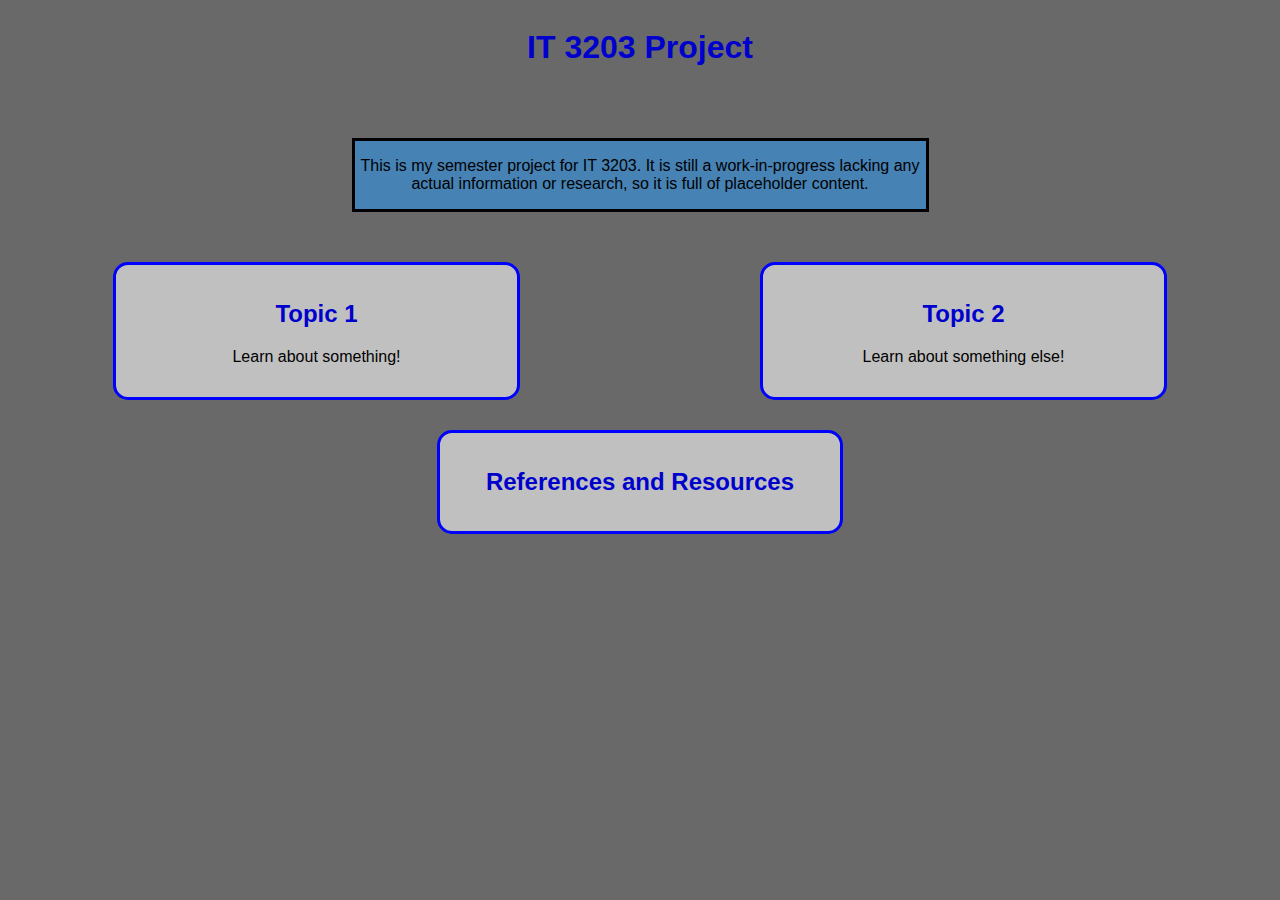
<file: index.html>
<!DOCTYPE html>
<html>
  <head>
    <title>Homepage</title>
    <link rel="stylesheet" href="project.css"><!--Import style sheet-->
  </head>
  <body>
    <div class="homepage-grid"><!--Grid layout container-->
      <h1>IT 3203 Project</h1><!--Header-->
      <div style="grid-row-start: 2; grid-column: 2 / span 2;"><!--Project description/overview-->
        <p>
          This is my semester project for IT 3203. 
          It is still a work-in-progress lacking any actual information or research,
          so it is full of placeholder content.
        </p>
      </div>
      <a href="topic1.html" style="grid-row-start: 3; grid-column: 1 / span 2;"><!--Link to Topic 1-->
        <div>
          <h2>Topic 1</h2>
          <p>Learn about something!</p>
        </div>
      </a>
      <a href="topic2.html" style="grid-row-start: 3; grid-column: 3 / span 2;"><!--Link to Topic 2-->
        <div>
          <h2>Topic 2</h2>
          <p>Learn about something else!</p>
        </div>
      </a>
      <a href="references.html" style="grid-row-start: 4; grid-column: 2 / span 2;"><!--Link to References-->
        <div>
          <h2>References and Resources</h2>
        </div>
      </a>
    </div>
  </body>
</html>
</file>
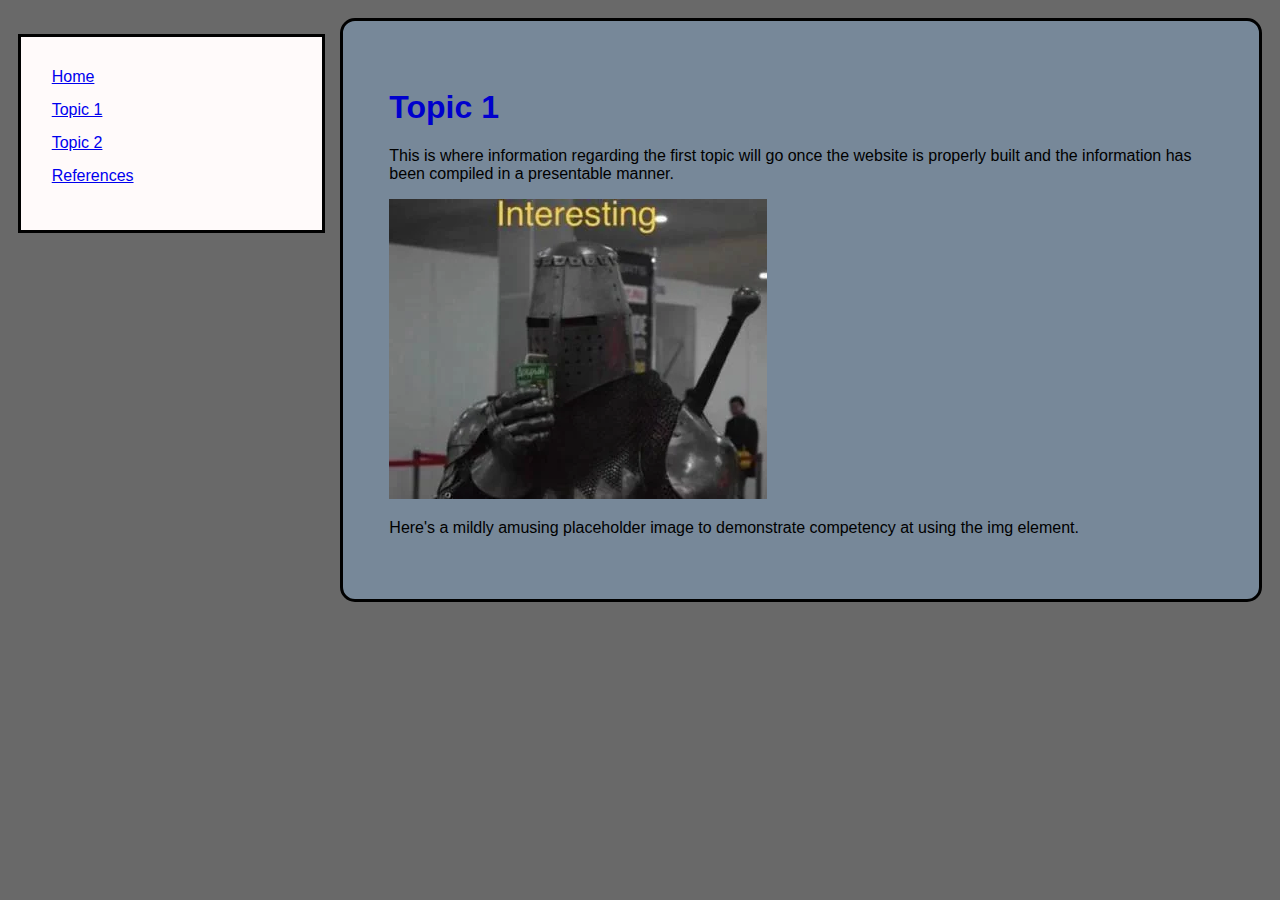
<file: topic1.html>
<!DOCTYPE html>
<html>
  <head>
    <title>Topic 1</title>
    <link rel="stylesheet" href="project.css"><!--Import style sheet-->
  </head>
  <body>
    <div class="content-grid"><!--Grid layout container-->
      <div>
        <ul class="nav-menu"><!--Site navigation menu-->
          <li><a href="index.html">Home</a></li>
          <li><a href="topic1.html">Topic 1</a></li>
          <li><a href="topic2.html">Topic 2</a></li>
          <li><a href="references.html">References</a></li>
        </ul>
      </div>
      <div class="content-area"><!--Area to display page's primary content-->
        <h1>Topic 1</h1>
        <p>
          This is where information regarding the first topic will go
          once the website is properly built and 
          the information has been compiled in a presentable manner.
        </p>
        <img src="KnightInteresting.jpg" alt="Placeholder Image">
        <p>Here's a mildly amusing placeholder image to demonstrate competency at using the img element.</p>
      </div>
    </div>
  </body>
</html>
</file>
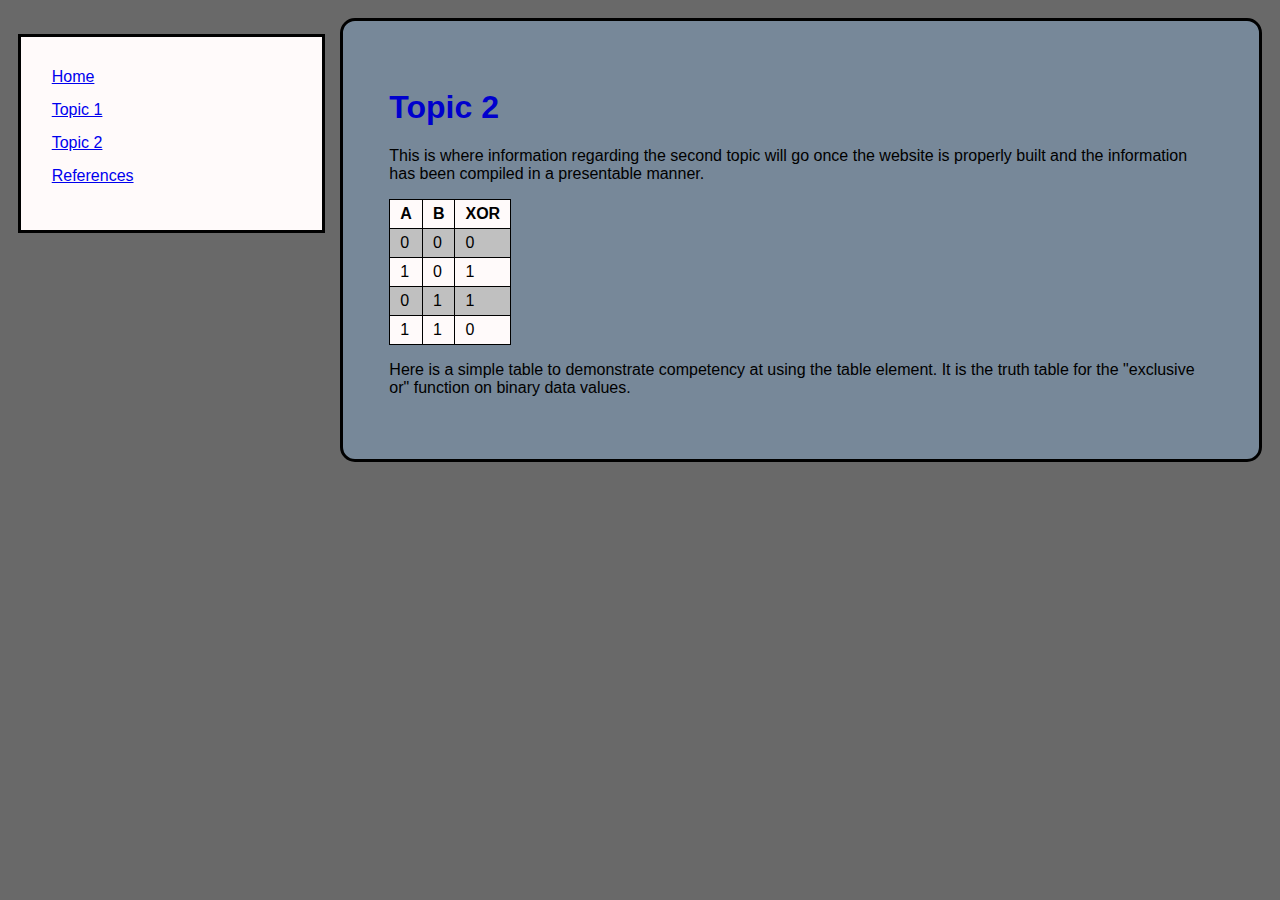
<file: topic2.html>
<!DOCTYPE html>
<html>
  <head>
    <title>Topic 2</title>
    <link rel="stylesheet" href="project.css"><!--Import style sheet-->
  </head>
  <body>
    <div class="content-grid"><!--Grid layout container-->
      <div>
        <ul class="nav-menu"><!--Site navigation menu-->
          <li><a href="index.html">Home</a></li>
          <li><a href="topic1.html">Topic 1</a></li>
          <li><a href="topic2.html">Topic 2</a></li>
          <li><a href="references.html">References</a></li>
        </ul>
      </div>
      <div class="content-area"><!--Area to display page's primary content-->
        <h1>Topic 2</h1>
        <p>
          This is where information regarding the second topic will go
          once the website is properly built and 
          the information has been compiled in a presentable manner.
        </p>
        <table><!--Simple placeholder table-->
          <tr>
            <th>A</th>
            <th>B</th>
            <th>XOR</th>
          </tr>
          <tr>
            <td>0</td>
            <td>0</td>
            <td>0</td>
          </tr>
          <tr>
            <td>1</td>
            <td>0</td>
            <td>1</td>
          </tr>
          <tr>
            <td>0</td>
            <td>1</td>
            <td>1</td>
          </tr>
          <tr>
            <td>1</td>
            <td>1</td>
            <td>0</td>
          </tr>
        </table>
        <p>
          Here is a simple table to demonstrate competency at using the table element.
          It is the truth table for the "exclusive or" function on binary data values.
        </p>
      </div>
    </div>
  </body>
</html>
</file>
<file: project.css>
body {
  background-color: DimGray;
  font-family: Verdana, Arial, sans-serif;
}

table, th, td {
  border: 1px solid;
}

table {
  border-collapse: collapse;
  background-color: Snow;
}

th, td {
  padding: 5px 10px;
}

tr:nth-child(even) {
  background-color: Silver;
}

.homepage-grid {
  display: grid;
  grid-template-columns: 1fr 1fr 1fr 1fr;
  place-content: center;
  text-align: center;
  gap: 30px;
}

.homepage-grid h1 {
  color: MediumBlue;
  grid-column: 2 / span 2;
}

.homepage-grid > div {
  margin: 20px;
  background-color: SteelBlue;
  border-style: solid;
  border-width: medium;
  border-color: Black
}

.homepage-grid a:link {
  background-color: Silver;
  text-decoration: none;
  border-style: solid;
  border-width: medium;
  border-color: Blue;
  border-radius: 15px;
  padding: 15px;
  width: 60%;
  margin: auto;
}

.homepage-grid a:visited {
  border-color: Black;
}

.homepage-grid a:hover {
  background-color: Snow;
}

.homepage-grid h2 {
  color: MediumBlue;
}

.homepage-grid p {
  color: Black;
}

.content-grid {
  display: grid;
  grid-template-columns: 1fr 3fr;
  gap: 15px;
  padding: 10px;
}

.nav-menu {
  list-style-type: none;
  background-color: Snow;
  border-style: solid;
  border-width: medium;
  border-color: black;
  grid-row: 1 / span 2;
  padding: 10%;
}

.nav-menu li {
  margin-bottom: 15px;
}

.content-area {
  background-color: LightSlateGray;
  padding: 5%;
  border-style: solid;
  border-width: medium;
  border-color: Black;
  border-radius: 15px;
}

.content-area h1 {
  color: MediumBlue;
}
</file>
